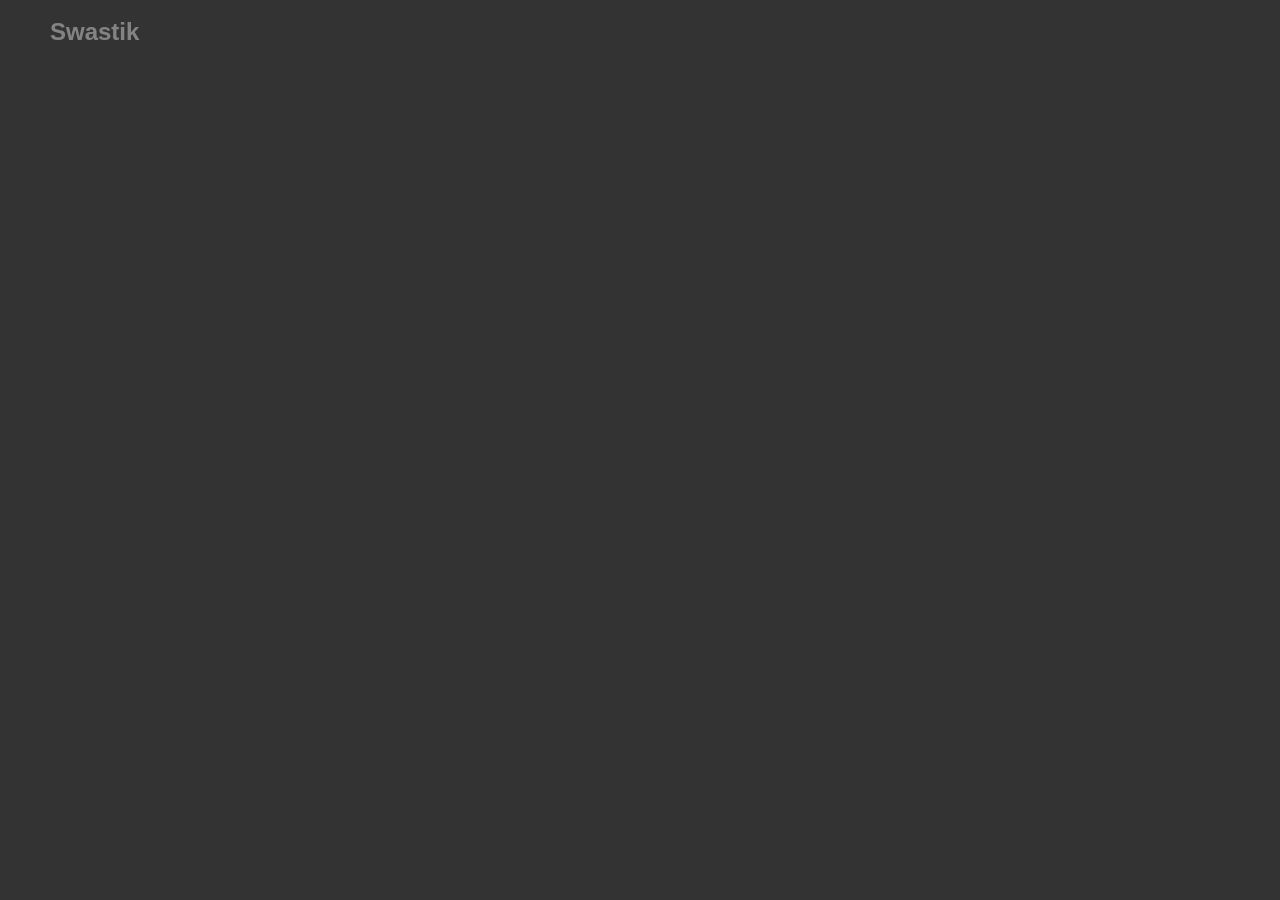
<file: Day-1/index.html>
<!DOCTYPE html>
<html lang="en">
  <head>
    <meta charset="UTF-8" />
    <meta name="viewport" content="width=device-width, initial-scale=1.0" />
    <link rel="stylesheet" href="style.css" />
    <title>Document</title>
  </head>
  <body>
    <div id="nav">
      <h2>Swastik</h2>
      <div id="part2">
        <h4>Home</h4>
        <h4>About</h4>
        <h4>Courses</h4>
        <h4>Blog</h4>
      </div>
    </div>

    <h1>Gsap Course</h1>

    <!-- <div id="box1"></div>
    <div id="box2"></div>
    <div id="box3"></div> -->

    <!-- <h1>Hello I am H1</h1>
    <h1>Swastik Raj Pradhan</h1>
    <h1>Gsap course</h1> -->

    <script
      src="https://cdnjs.cloudflare.com/ajax/libs/gsap/3.12.5/gsap.min.js"
      integrity="sha512-7eHRwcbYkK4d9g/6tD/mhkf++eoTHwpNM9woBxtPUBWm67zeAfFC+HrdoE2GanKeocly/VxeLvIqwvCdk7qScg=="
      crossorigin="anonymous"
      referrerpolicy="no-referrer"
    ></script>
    <script src="script.js"></script>
  </body>
</html>
</file>
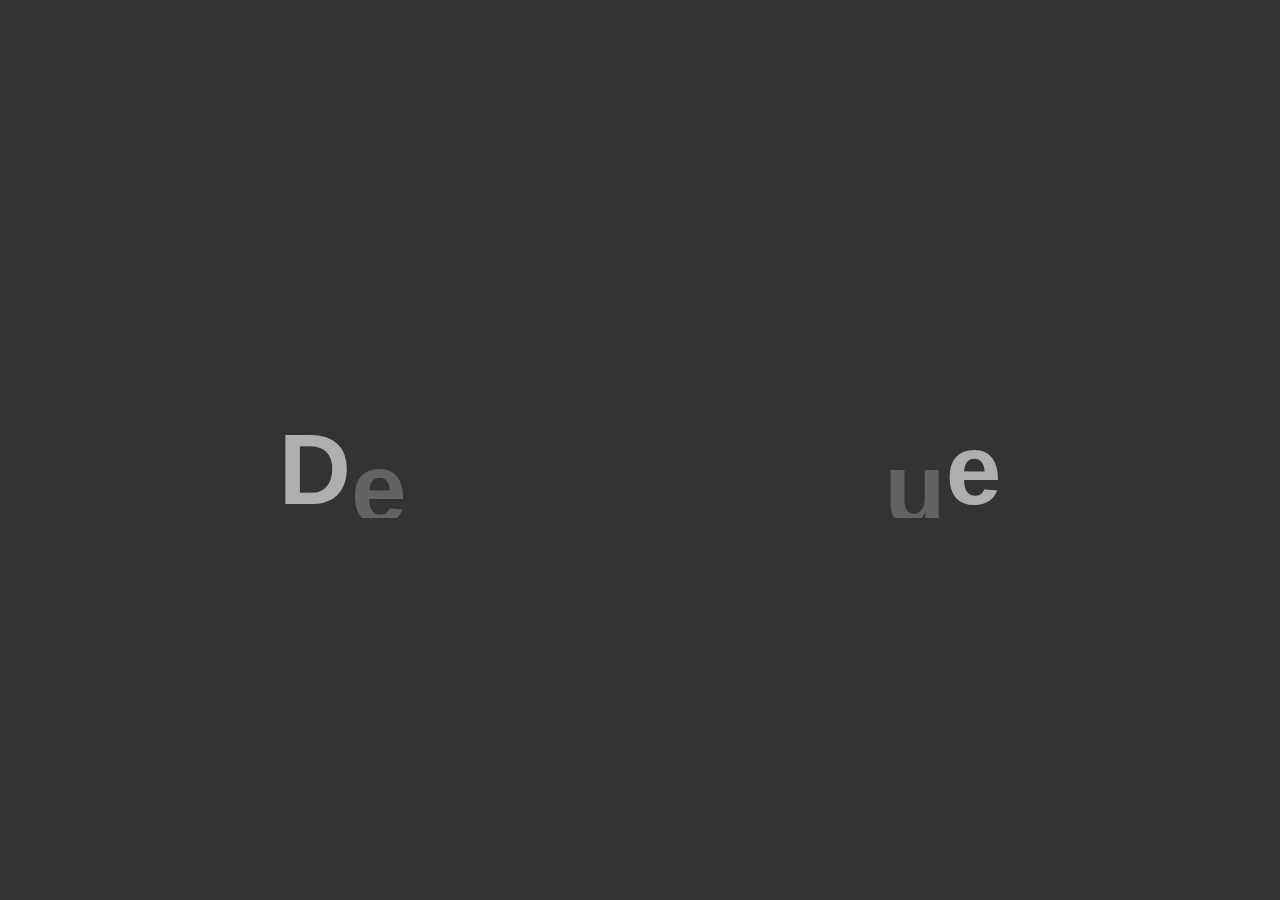
<file: Day-6/index.html>
<!DOCTYPE html>
<html lang="en">
  <head>
    <meta charset="UTF-8" />
    <meta name="viewport" content="width=device-width, initial-scale=1.0" />
    <link rel="stylesheet" href="style.css" />
    <title>Document</title>
  </head>
  <body>
    <h1>Devlok-Avenue</h1>

    <script
      src="https://cdnjs.cloudflare.com/ajax/libs/gsap/3.12.5/gsap.min.js"
      integrity="sha512-7eHRwcbYkK4d9g/6tD/mhkf++eoTHwpNM9woBxtPUBWm67zeAfFC+HrdoE2GanKeocly/VxeLvIqwvCdk7qScg=="
      crossorigin="anonymous"
      referrerpolicy="no-referrer"
    ></script>
    <script src="script.js"></script>
  </body>
</html>
</file>
<file: Day-1/style.css>
* {
  margin: 0;
  padding: 0;
  box-sizing: border-box;
  font-family: "Poppins", sans-serif;
  color: white;
}

html,
body {
  height: 100%;
  width: 100%;
  background-color: #333;
}

#box1 {
  height: 200px;
  width: 200px;
  background-color: crimson;
}
#box2 {
  height: 200px;
  width: 200px;
  background-color: lightblue;
}
#box3 {
  height: 200px;
  width: 200px;
  background-color: lightgreen;
}

#nav {
  display: flex;
  align-items: center;
  justify-content: space-between;
  padding: 30px 50px;
}
#part2 {
  display: flex;
  gap: 50px;
}
h1 {
  position: absolute;
  top: 50%;
  left: 50%;
  transform: translate(-50%, -50%);
  font-size: 60px;
}
</file>
<file: Day-6/style.css>
* {
  margin: 0;
  padding: 0;
  box-sizing: border-box;
  font-family: "Gill Sans", "Gill Sans MT", Calibri, "Trebuchet MS", sans-serif;
  color: white;
  color: white;
}

html,
body {
  height: 100%;
  width: 100%;
  background-color: #333;
}

body {
  background: #333;
  display: flex;
  align-items: center;
  justify-content: center;
}

h1 {
  font-size: 100px;
  overflow: hidden;
  padding: 10px;
}

h1 span {
  display: inline-block;
}
</file>
